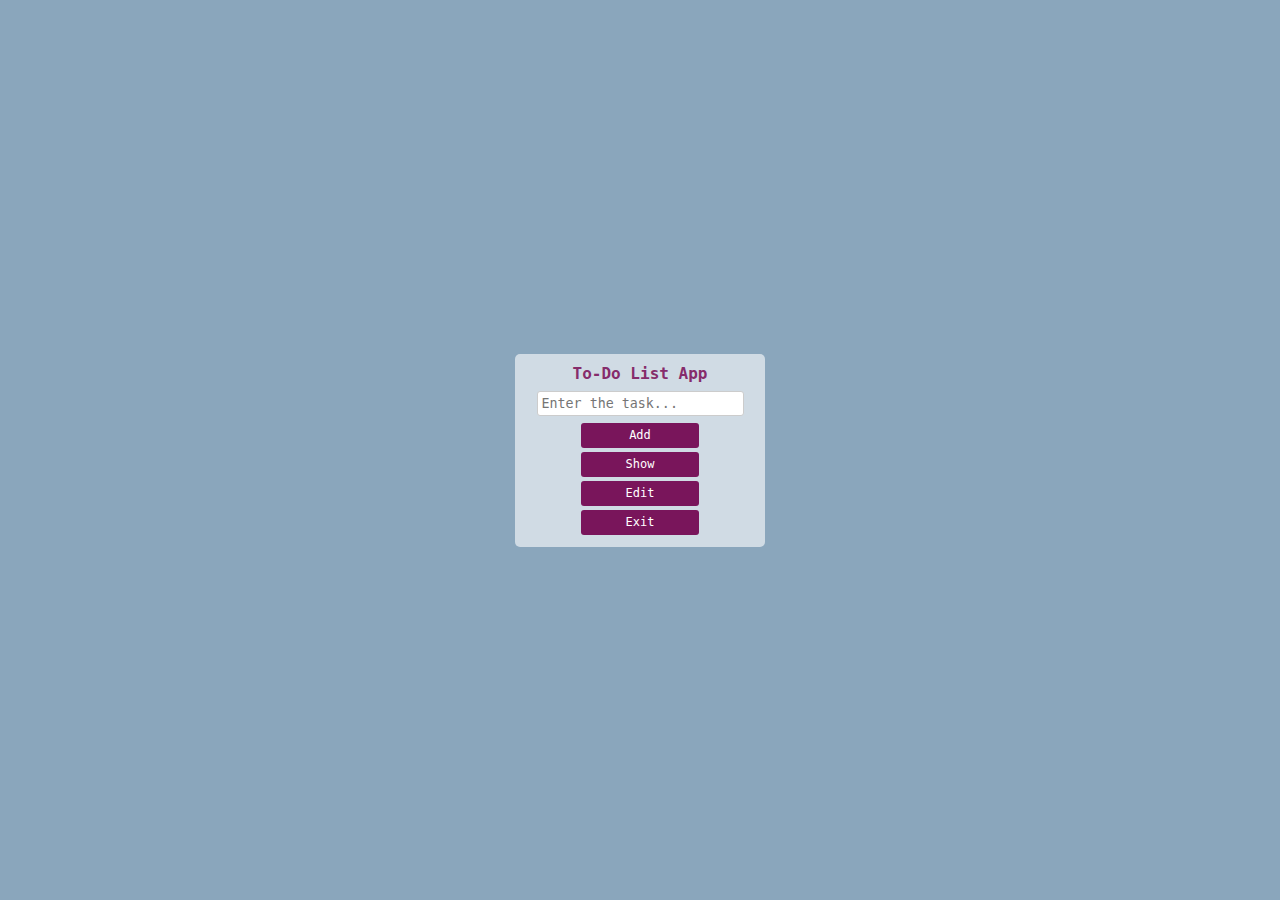
<file: index.html>
<!DOCTYPE html>
<html lang="en">
<head>
    <meta charset="UTF-8">
    <meta name="viewport" content="width=device-width, initial-scale=1.0">
    <title>To-Do's App</title>
    <link rel="stylesheet" href="style.css">
</head>
<body>
    <div class="container">
        <h1>To-Do List App</h1>
        <div class="task">
            <input type="text" class="input" placeholder="Enter the task..." required>
            <div class="buttons">
                <button class="button add">Add</button>
                <button class="button show">Show</button>
                <button class="button edit">Edit</button>
                <button class="button exit">Exit</button>
            </div>
        </div>
    </div>
    <script src="script.js"></script>
</body>
</html>
</file>
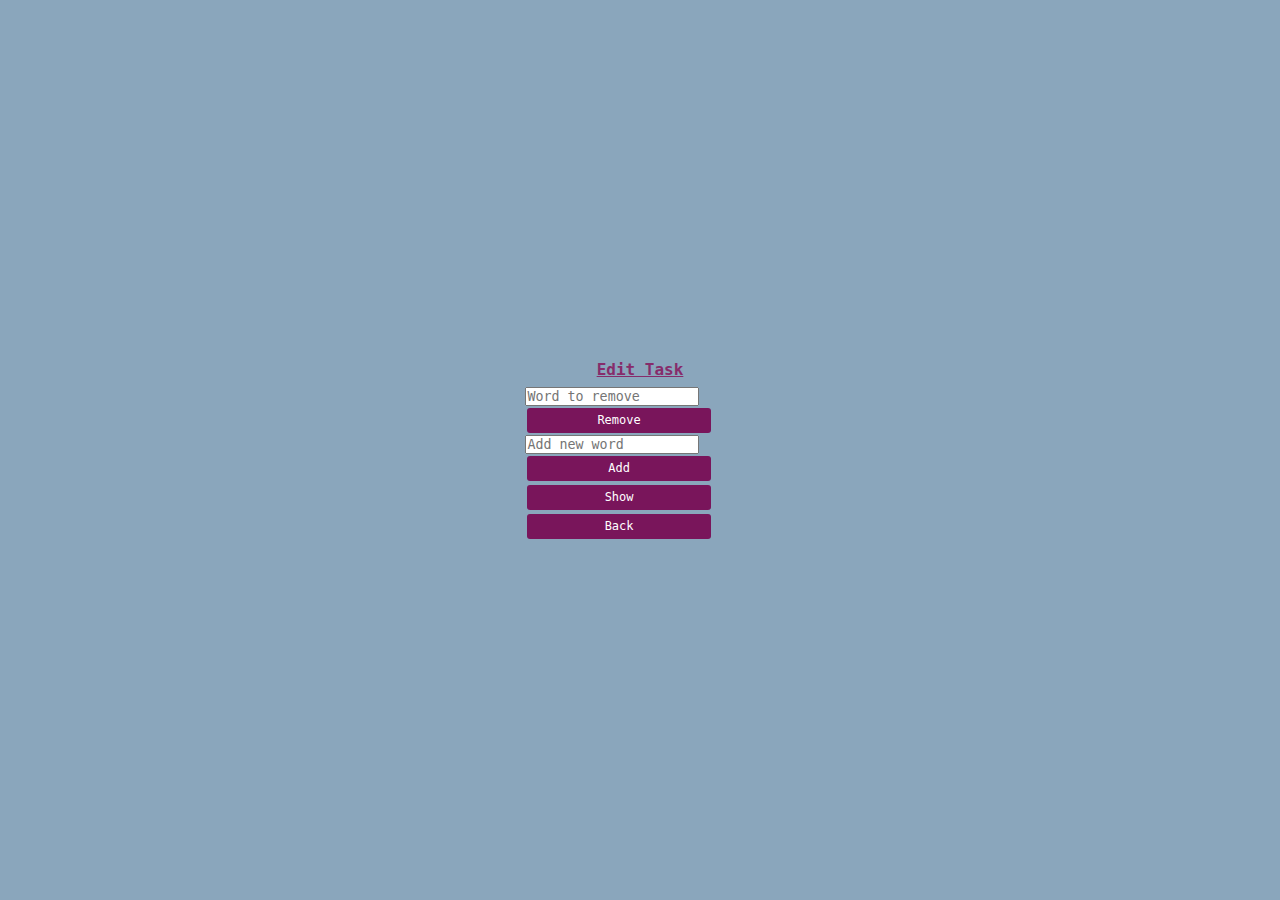
<file: edit.html>
<!DOCTYPE html>
<html lang="en">
  <head>
    <meta charset="UTF-8" />
    <meta name="viewport" content="width=device-width, initial-scale=1.0" />
    <title>Edit Task</title>
    <link rel="stylesheet" href="style.css" />
  </head>
  <body>
    <div class="main">
      <div class="task">
        <h1><u>Edit Task</u></h1>
      </div>
      <div class="sub_main">
        <div class="newPageRow1">
          <input
            type="text"
            class="remove"
            id="wordRemove"
            placeholder="Word to remove"
          />
          <button class="btn" onclick="removeWord()">Remove</button>
        </div>
        <div class="newPageRow2">
          <input
            type="text"
            class="add"
            id="newWord"
            placeholder="Add new word"
          />
          <button class="btn" onclick="addWordFromEdit()">Add</button>
        </div>
        <div class="newPageRow3">
          <button class="btn" onclick="goToShowPage()">Show</button>
          <button class="btn" onclick="back()">Back</button>
        </div>
      </div>
    </div>

    <script src="script.js"></script>
  </body>
</html>
</file>
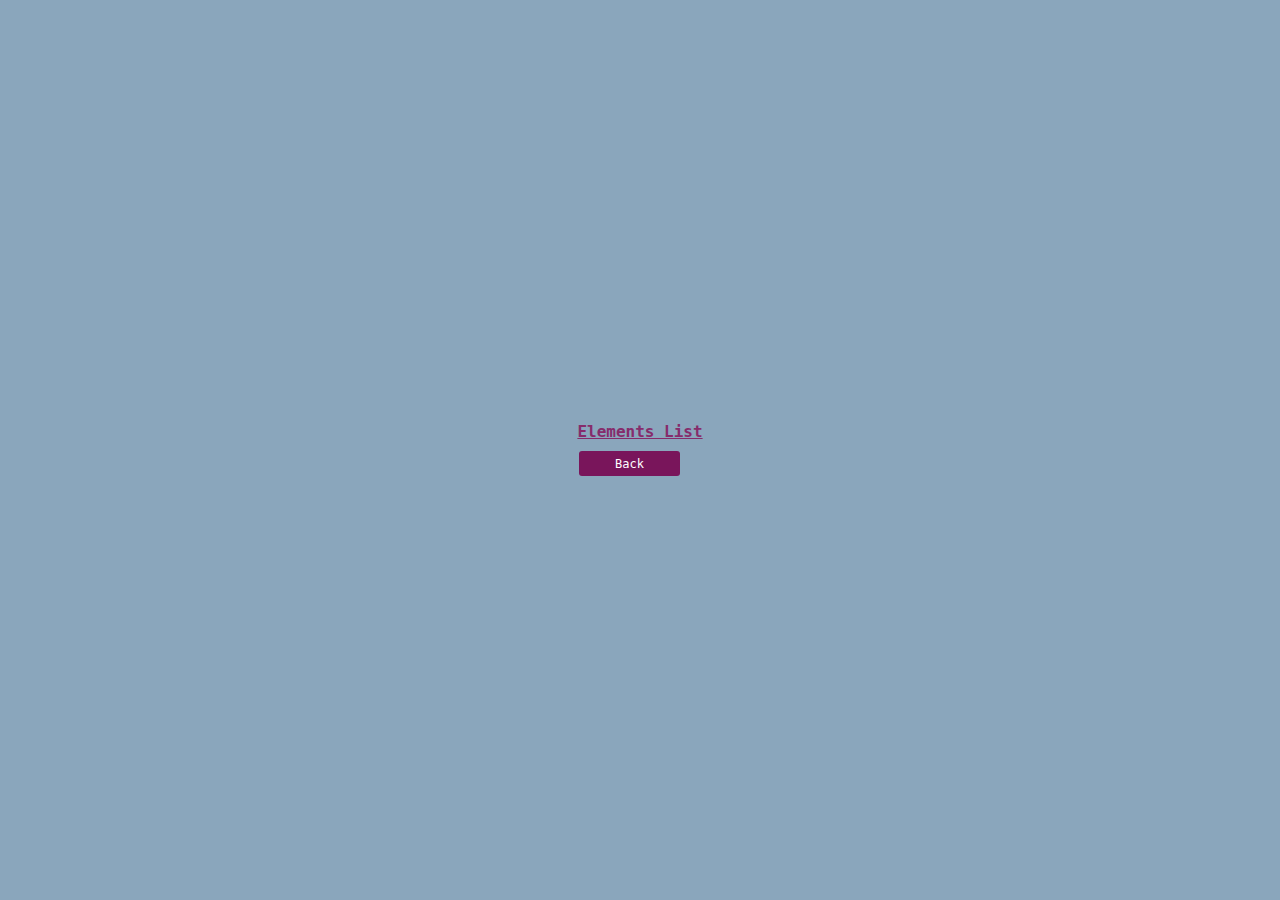
<file: show.html>
<!DOCTYPE html>
<html lang="en">
  <head>
    <meta charset="UTF-8" />
    <meta name="viewport" content="width=device-width, initial-scale=1.0" />
    <title>Show Task</title>
    <link rel="stylesheet" href="style.css" />
  </head>
  <body onload="displayWords()">
    <div class="main">
      <div class="task">
        <h1><u>Elements List</u></h1>
      </div>
      <div class="sub_main">
        <div id="output" class="row1"></div>
        <div class="showRow1">
          <button class="btn" onclick="back()">Back</button>
        </div>
      </div>
    </div>

    <script src="script.js"></script>
  </body>
</html>
</file>
<file: style.css>
* {
  margin: 0;
  padding: 0;
  box-sizing: border-box;
  font-family: monospace;
}

body {
  width: 100%;
  height: 100vh;
  display: flex;
  justify-content: center;
  align-items: center;
  background-color: #8aa6bc;
}

.container {
  width: 250px;
  padding: 10px;
  background-color: #d0dbe4;
  border-radius: 5px;
  text-align: center;
}

h1 {
  margin-bottom: 8px;
  font-size: 16px;
  color: #862c6b;
}

.task {
  display: flex;
  flex-direction: column;
  align-items: center;
  gap: 5px;
}

.input {
  width: 90%;
  padding: 4px;
  border-radius: 3px;
  border: 1px solid #ccc;
}

button {
  margin: 2px;
  width: 80%;
  height: 25px;
  border-radius: 3px;
  border: none;
  color: white;
  background-color: #79155b;
  cursor: pointer;
  font-size: 12px;
  transition: background-color 0.2s ease-in-out;
}

button:hover {
  background-color: #5a1045;
}
</file>
